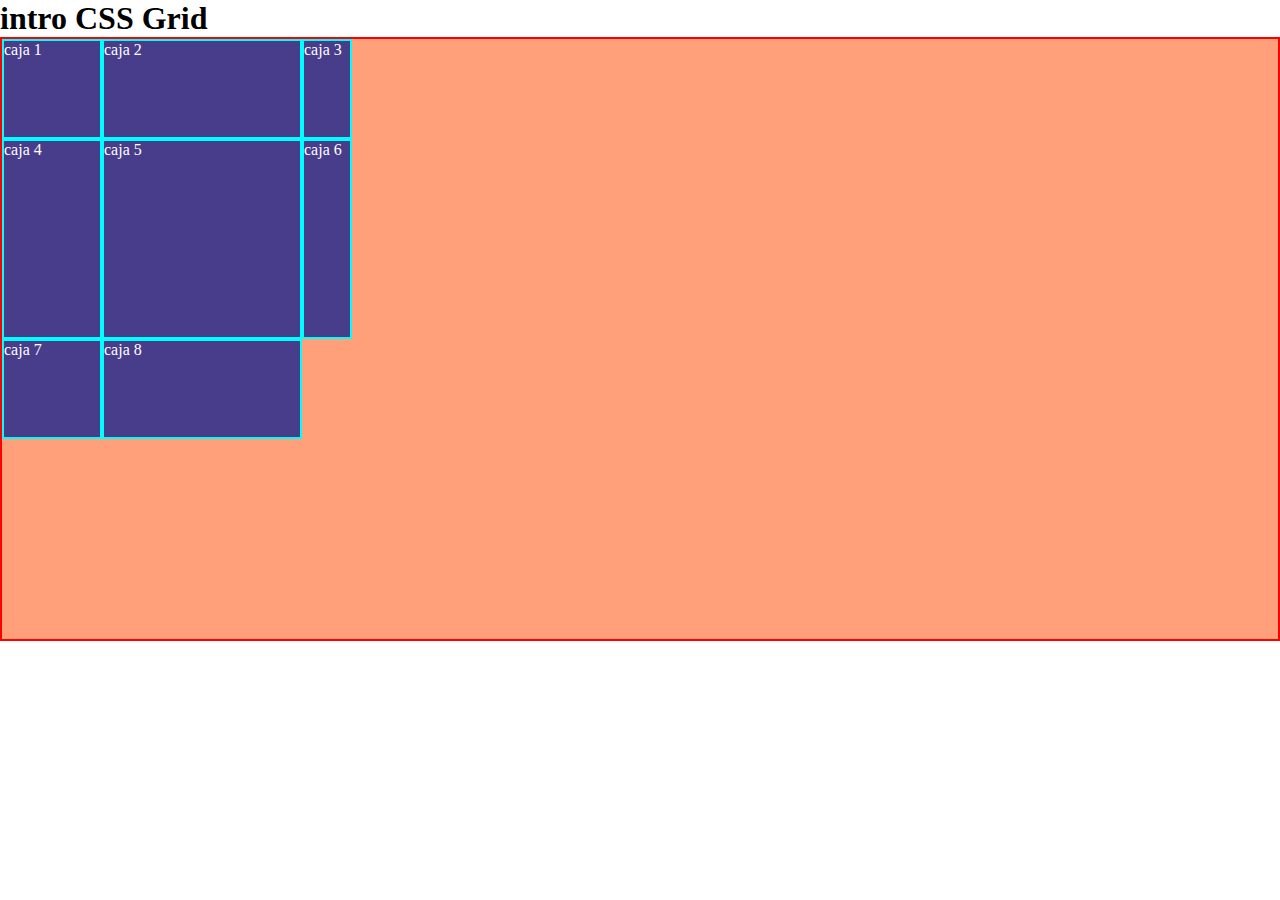
<file: 01-intro/index.html>
<!DOCTYPE html>
<html lang="en">
<head>
  <meta charset="UTF-8">
  <meta name="viewport" content="width=device-width, initial-scale=1.0">
  <link rel="stylesheet" href="Style.css">
  <title>intro CSS Grid</title>
</head>
<body>
  
  <h1>intro CSS Grid</h1>

  <div class="container">
    <div class="item">caja 1</div>
    <div class="item">caja 2</div>
    <div class="item">caja 3</div>
    <div class="item">caja 4</div>
    <div class="item">caja 5</div>
    <div class="item">caja 6</div>
    <div class="item">caja 7</div>
    <div class="item">caja 8</div>
  </div>
</body>
</html>
</file>
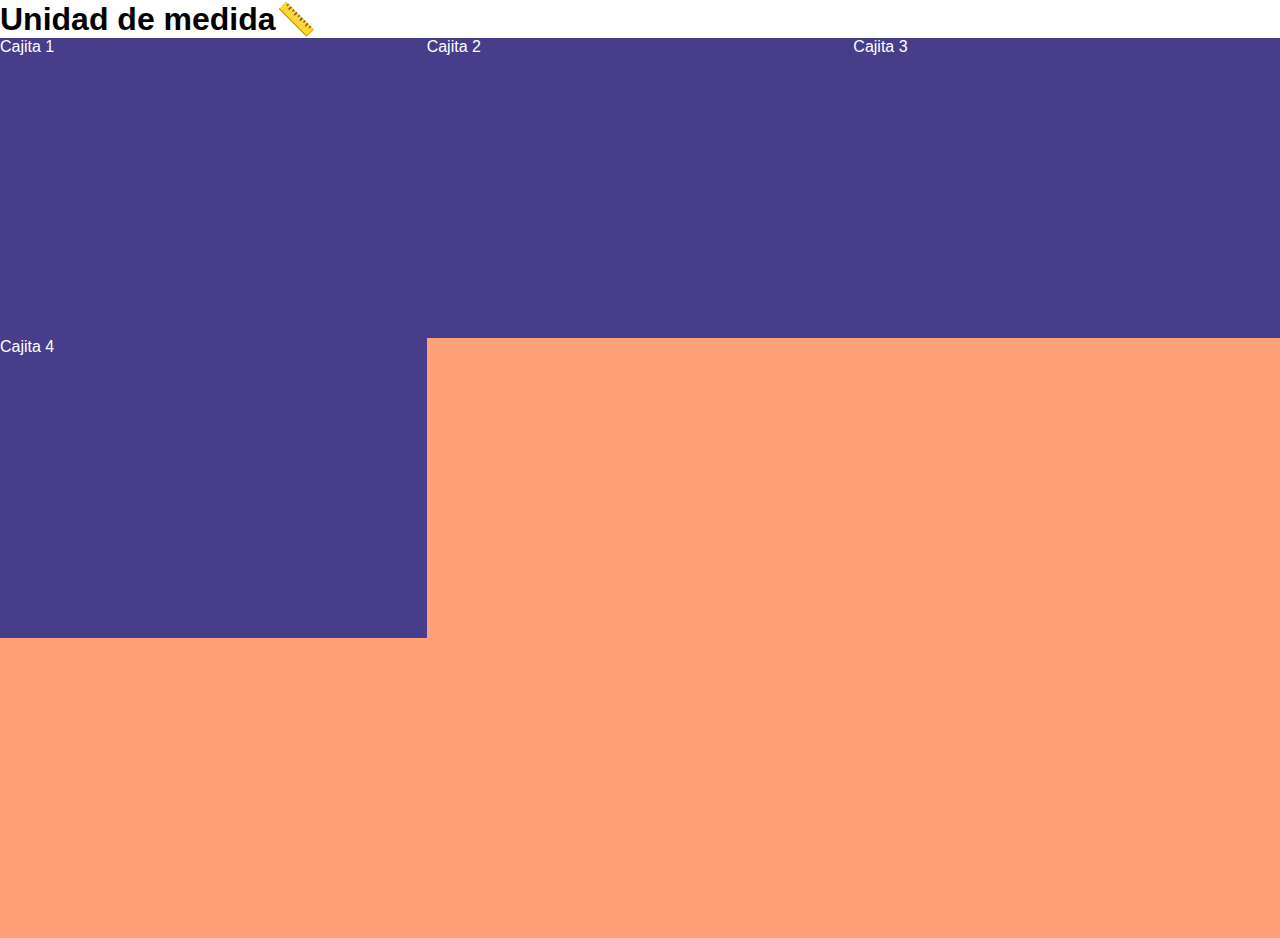
<file: 02-Unidad-Medida/index.html>
<!DOCTYPE html>
<html lang="en">
<head>
  <meta charset="UTF-8">
  <meta name="viewport" content="width=device-width, initial-scale=1.0">
  <title>Unidad de medida📏</title>
  <link rel="stylesheet" href="style.css">
</head>
<body>

  <h1>Unidad de medida📏</h1>
  
<div class="container">
  <div class="item">Cajita 1</div>
  <div class="item">Cajita 2</div>
  <div class="item">Cajita 3</div>
  <div class="item">Cajita 4</div>

</div>


</body>
</html>
</file>
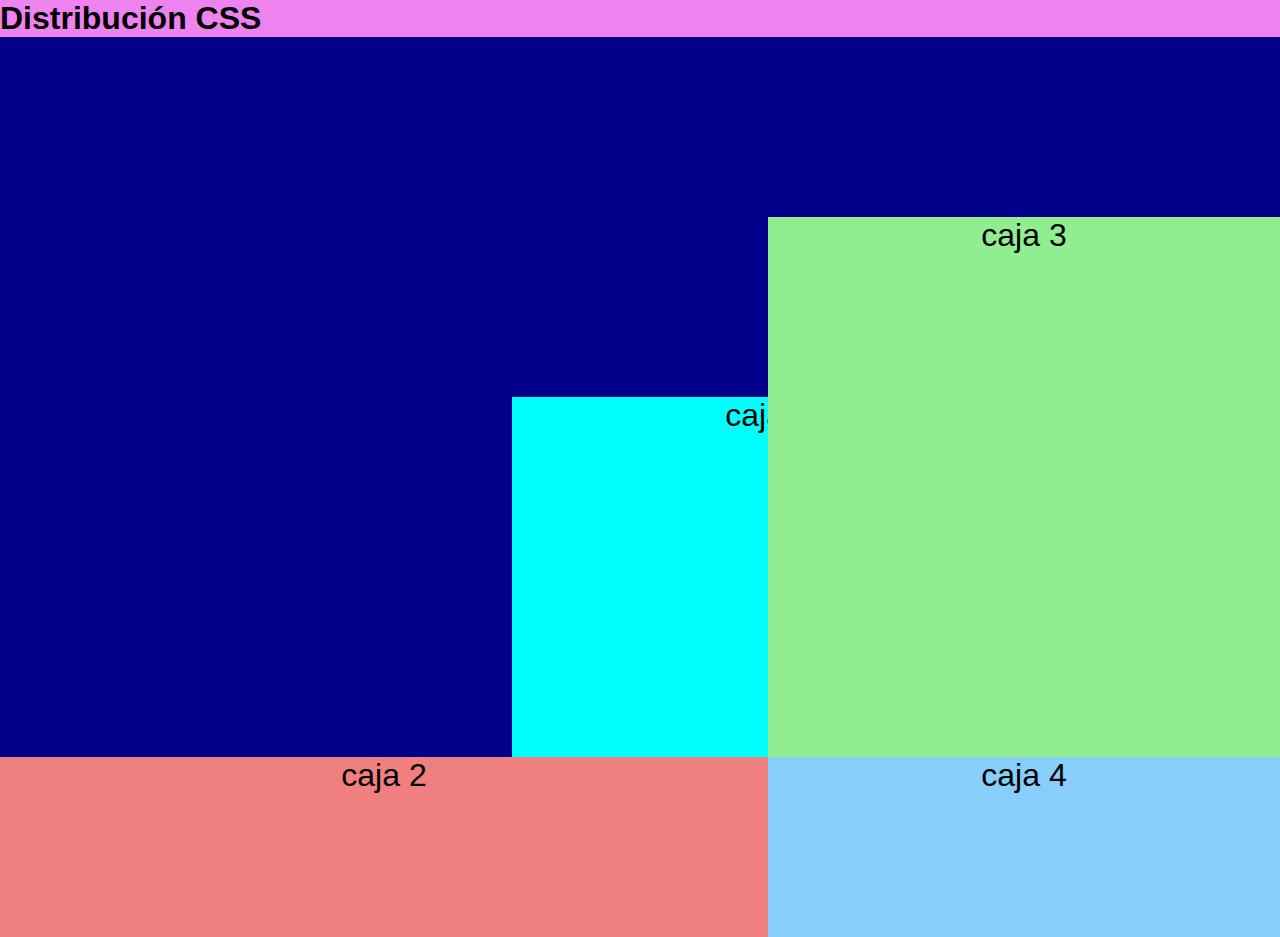
<file: 03-Distribucion/index.html>
<!DOCTYPE html>
<html lang="es">
<head>
  <meta charset="UTF-8">
  <meta name="viewport" content="width=device-width, initial-scale=1.0">
  <title>Distribución CSS</title>
  <link rel="stylesheet" href="style.css">
</head>
<body>
  

  <h1>Distribución CSS</h1>

  <div class="container">
  <div class="item item-1">caja 1</div>
  <div class="item item-2">caja 2</div>
  <div class="item item-3">caja 3</div>
  <div class="item item-4">caja 4</div>
  </div>
</body>
</html>
</file>
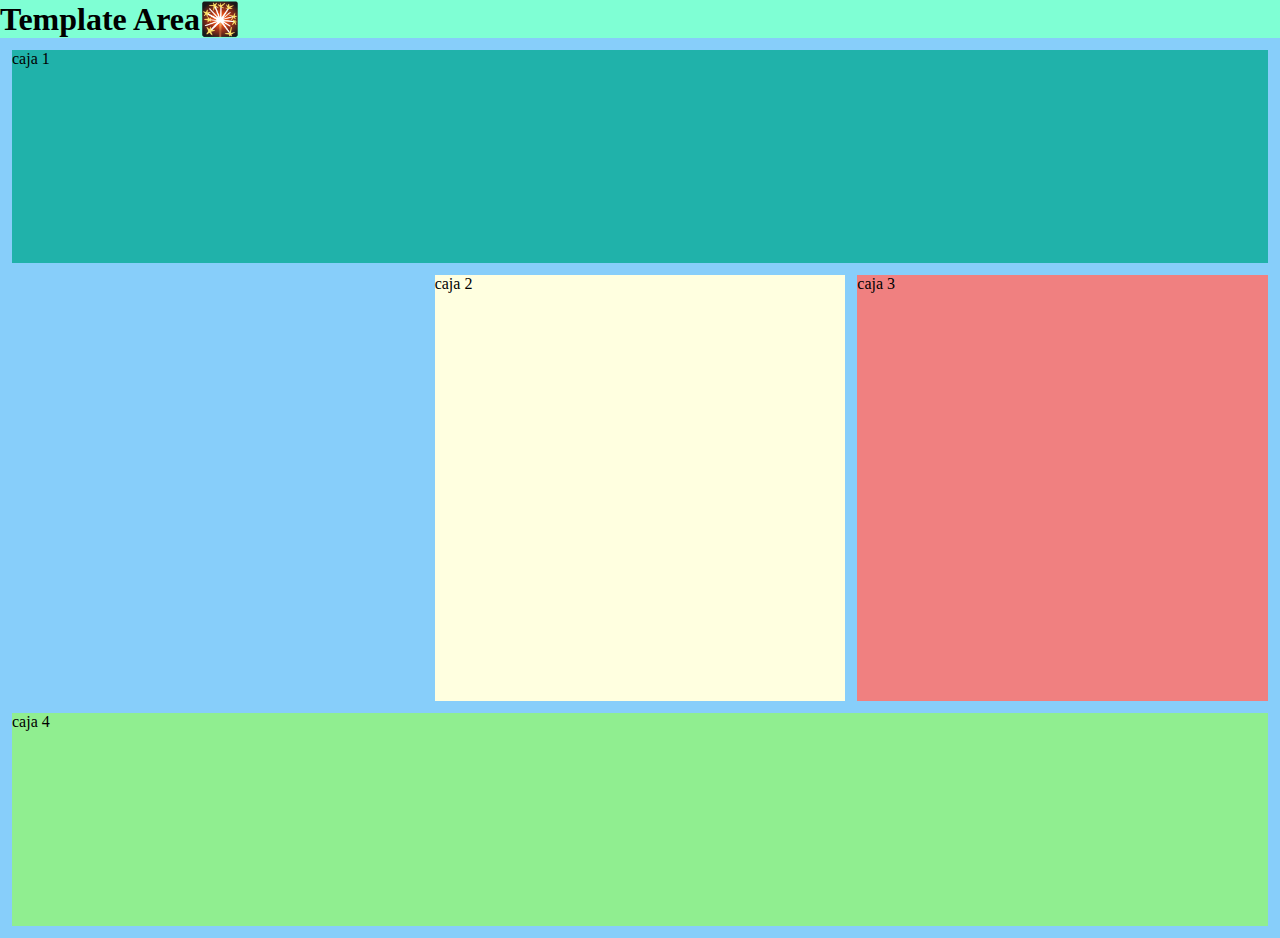
<file: 04-Areas/index.html>
<!DOCTYPE html>
<html lang="es">
<head>
  <meta charset="UTF-8">
  <meta name="viewport" content="width=device-width, initial-scale=1.0">
  <title>Template Area🎇</title>
  <link rel="stylesheet" href="style.css">
</head>
<body>

  <h1>Template Area🎇</h1>
  
  <div class="container">
    <div class="item header">caja 1</div>
    <div class="item main">caja 2</div>
    <div class="item sidebar">caja 3</div>
    <div class="item footer ">caja 4</div>
    
</div>
</body>
</html>
</file>
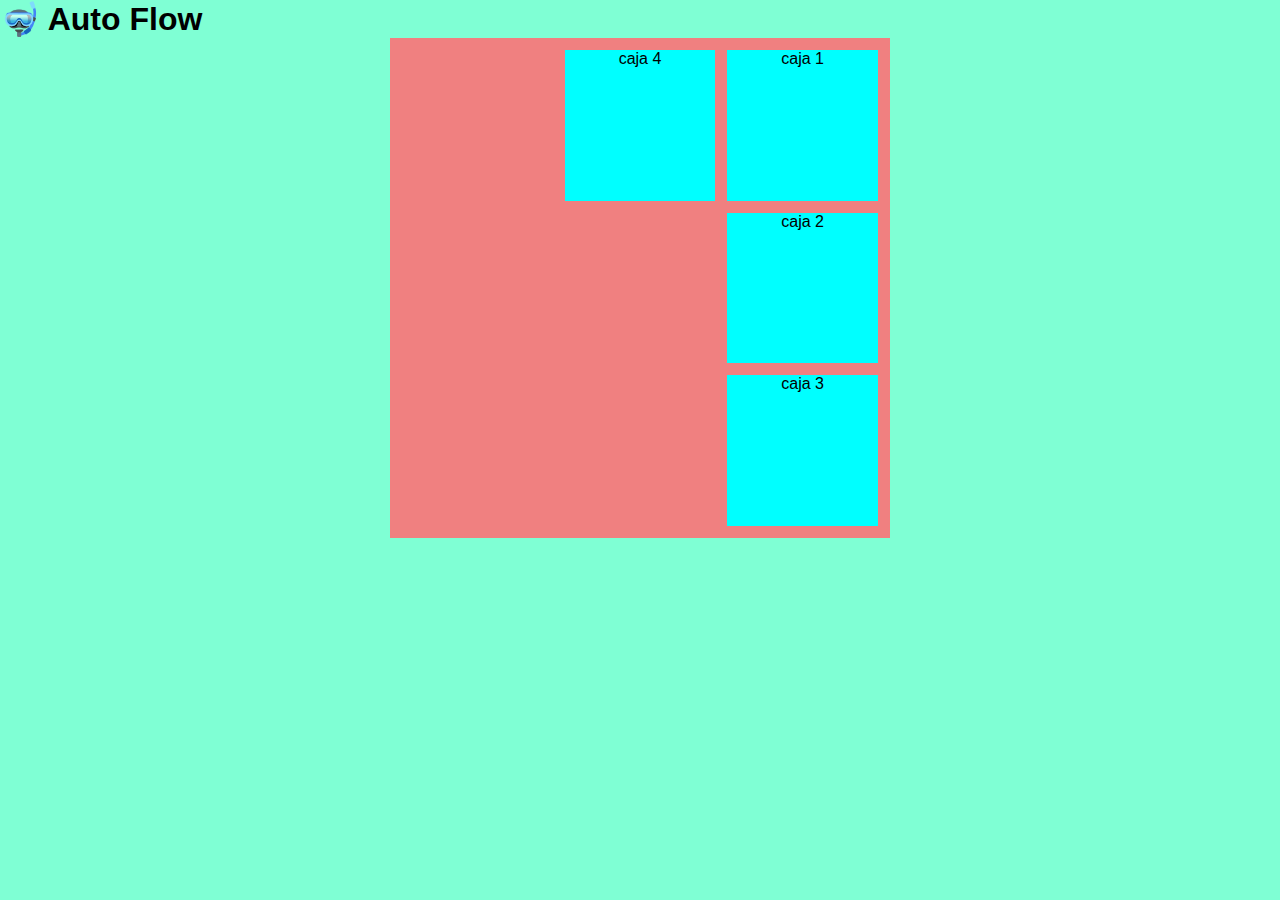
<file: 05-Auto-Flow/index.html>
<!DOCTYPE html>
<html lang="es">
<head>
  <meta charset="UTF-8">
  <meta name="viewport" content="width=device-width, initial-scale=1.0">
  <title>🤿 Auto Flow</title>

  <link rel="stylesheet" href="Style.css">
</head>
<body>
  <h1>🤿 Auto Flow </h1>

  <div class="container">
    <div class="item ">caja 1</div>
    <div class="item ">caja 2</div>
    <div class="item ">caja 3</div>
    <div class="item ">caja 4</div>
    
  </div>
  
</body>
</html>
</file>
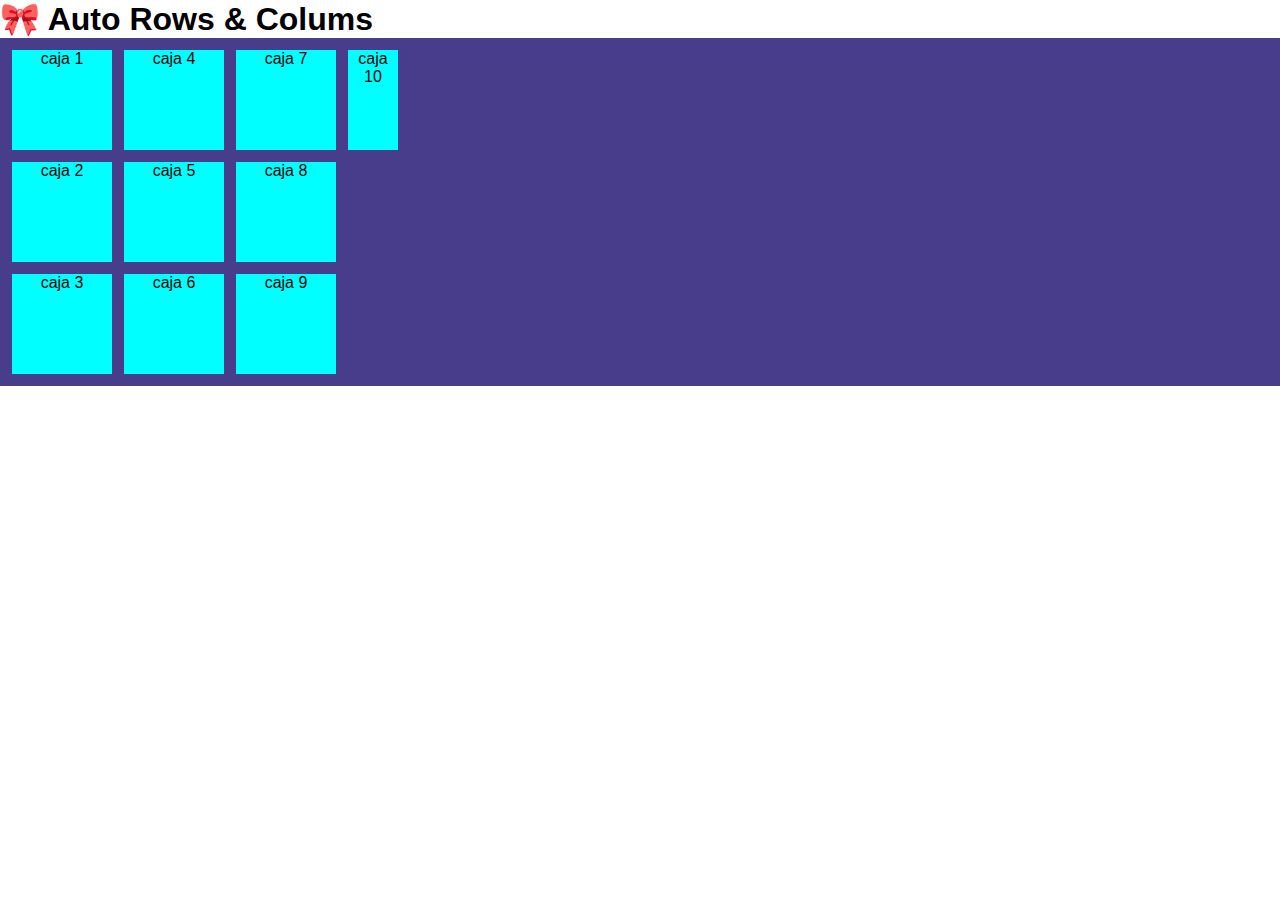
<file: 06-Auto-Rows-&-Colums/index.html>
<!DOCTYPE html>
<html lang="es">
<head>
  <meta charset="UTF-8">
  <meta name="viewport" content="width=device-width, initial-scale=1.0">
  <title>🎀 Auto Rows & Colums</title>
  <link rel="stylesheet" href="style.css">
</head>
<body>

  <h1>🎀 Auto Rows & Colums</h1>
  

  <div class="container">
    <div class="item ">caja 1</div>
    <div class="item ">caja 2</div>
    <div class="item ">caja 3</div>
    <div class="item ">caja 4</div>
    <div class="item ">caja 5</div>
    <div class="item ">caja 6</div>
    <div class="item ">caja 7</div>
    <div class="item ">caja 8</div>
    <div class="item ">caja 9</div>
    <div class="item ">caja 10</div>
    
  </div>
</body>
</html>
</file>
<file: 01-intro/Style.css>
/* 

    CSS Grid
    
    Es un sistema bidimencional que nos permitr crear layouts a traves de filas y columnas.
    Facilita la creacion de diseños complejos y responsivos.

    conceptos basicos

    container -> Elemento padre el que se le habilita grid o la frilla

    Items -> elementos hijos que se encienbtran dentro del padre y se veram afectados por la grilla.

    Para usar grid y sus proipiedades debemos asiganr al container el valor grid en su propiuedad display


    para definir el nmumero y tamaño de columnas grid usamos la propiedad::after

      Grid.tamplate-columns

    Defini9mos el tamaño de cada columna separados por un espacio. Podemos definiar tantas columnas como necesitamos

    Para definir el nuiemro y tamaño de las filas separando un espacio podemos definir tantas filaz como necesitemos
  
    Grid-tamplate-rows

*/


* {
  padding: 0;
  margin: 0;
  box-sizing: border-box;
}

.container{
  display: grid;
  grid-template-columns: 100px 200px 50px;
  grid-template-rows: 100px 200px 100px 200px;

  background-color: lightsalmon;
  border: 2px solid red;
}

.item{
  color: white;
  background-color: darkslateblue;
  border: 2px solid cyan;
}
</file>
<file: 02-Unidad-Medida/style.css>
/* 

  Unidad de medida fr
  
  Esta unidad permite fraccionar nuiestra grilla en fracciones.

  Se utiliza en las propiedades Grid-tampple-colums o Grid-tampple-rows

  La identiicamoscoin el valor de la fraccion y la cantidad de filas y columnasm separadas por un espacio.

    Grid-tampple-colums: 1fr 1fr 1fr -> crea 3 columnas que mediran 1 fraccion del espacio disponible del contenedor
    
    Grid-tampple-rows:  -> crea 2 filasm la primera mide 1 fraccion de espacio disponible y la segunda el doble o 2 fracciones del espacio disponible  


  Funcion Repeat

  La funcion repeat nos permite repetir un numero determinado de filas y columnas en Css Grid.

    Repeat
  
  Le indicamos el numero de repeticiones y el valor de medida, separado por una ","

    Repeat ( repeticiones, medida );
    Repeat (3, 1fr)

  Esta funcion se pasa como valor de las propiedades grid-template-columns  y  grid-template-rows.
  

*/


* {
  padding: 0;
  margin: 0;
  box-sizing: border-box;
}

body{font-family: sans-serif;
}


.container{
  display: grid;
  height: 100vh;
 /*  grid-template-columns: 1fr 2fr 1fr;
  grid-template-rows: 1fr 2fr 1fr;
 */
 grid-template-columns: repeat(3, 1fr);

 grid-template-rows: repeat(3, 1fr);


  background-color: lightsalmon;

}

.item{
  color: white;
 background-color: darkslateblue;
  
}
</file>
<file: 03-Distribucion/style.css>
/* 
  Distrobucion de elementos

  Para distribuir elementos items en la grilla, usamos grid-column y grid-row en los items o elementos

  Ambas propiedades reciven indeices como parametros de inicio y finm distingifos por una "/".

  grid-column: i-inicio / i-fin;
  grid-row: i-inicio / i-fin;
*/


/* Reset basico del navegador */
*{
  margin: 0;
  padding: 0;
  box-sizing: border-box;
}

body{
  background-color: violet;
  font-family: sans-serif;
}
.container{
  display: grid; 
  
  grid-template-columns: repeat(5, 1fr);
  grid-template-rows: repeat(5, 1fr);
  height: 100vh;

  background-color: darkblue;
}

.item{

/*   grid-column: 2/4;
  grid-row: 2/3; */

 /*  background-color: coral; */
  text-align: center;
  font-size: 2rem;

}

.item-1{
  grid-column: 3/5 ;
  grid-row: 3/5;
  background-color: aqua;
}
.item-2{
  grid-column: 1/4 ;
  grid-row: 5;
  background-color: lightcoral;
}
.item-3{
  grid-column: 4/6 ;
  grid-row: 2/5;
  background-color: lightgreen;
}
.item-4{
  grid-column: 4/6  ;
  grid-row: 5;
  background-color: lightskyblue;
}
</file>
<file: 04-Areas/style.css>
/* grid-template-areas

    Nos permite definir areas a partir del nomnre de las areas y se utiliza la propiedad grid-template-area
    
    Para definir el nombre de las areas se escrinre las filas entre comillas y las cilumnas separadas por un esoacio.

    grid-template-areas:
      "header header header", fila 1
      "mian main sidebar",    fila 2
    
    Con esto asignamos los nombres a cada area de la grilla

  Para colocar los elementos en el area que le corresponde usamos el nombre de la prpiedad grid area y como cada valor el nombre del area asignadaa.

  Para agrgar espacios entre columnas usamos la propuedad gap

    gap: 24px

  Si queremeos usar un espacio distinto para filas y columnas usamos : colum-gap: 16px y row-gap
      
*/
*{
  padding: 0;
  margin: 0;
  box-sizing: border-box;
}

body{
  background-color: aquamarine;
}

.container{
  display: grid;
  grid-template-columns: repeat(3, 1fr);
  grid-template-rows: 1fr 2fr 1fr;
  grid-template-areas: 
    "header header header"
    "mian main sidebar"
    "footer footer footer"
  ;

  gap: 24px;
  column-gap: 12px;
  row-gap: 12px;
  padding: 12px;
  height: 100vh;
  background-color: lightskyblue;
}

.item{
  color: dark;
background-color: lightslategrey;
}

.header{
  grid-area: header;
  background-color: lightseagreen;
}

.main{
  grid-area: main;
  background-color: lightyellow;
}
.sidebar{
  grid-area: sidebar;
  background-color: lightcoral;
}
.footer{
  grid-area: footer;
  background-color: lightgreen;
}
</file>
<file: 05-Auto-Flow/Style.css>
/* 
  grid Auto Flow 

  Controla como se acomodan los elementos de forma automatica en la grilla, cuando no espesifica su pocicion de los items.

  Grid-ato-flow: row; -> Usa las filas (Default)

  Grid-ato-flow: column; -> usa las columnas
*/
*{
  padding: 0;
  margin: 0;
  box-sizing: border-box;
}

body{
  font-family: sans-serif;
  background-color: aquamarine;
}


.container{
  width: 500px;
  height: 500px;
  padding: 12px;
  margin: 0 auto;

  display: grid;
  
  grid-template-columns: repeat(3, 1fr);
  grid-template-rows:repeat(3, 1fr) ;
  gap: 12px;
 
  direction: ltr;
  direction: rtl;

  grid-auto-flow: row;
  grid-auto-flow: column;
  background-color: lightcoral;
}

.item{
  text-align: center;
  background-color: aqua;
}
</file>
<file: 06-Auto-Rows-&-Colums/style.css>
*{
  padding: 0;
  margin: 0;
  box-sizing: border-box;
}

body{
  font-family: sans-serif;
 
}


.container{

  padding: 12px;

 display: grid;
 grid-template-columns: 100px 100px 100px;
 grid-template-rows: 100px 100px 100px;
 gap: 12px;
 grid-auto-rows: 200px;
 grid-auto-flow: column;
 grid-auto-columns: 50px;

 background-color: darkslateblue;
}

.item{
  text-align: center;
  background-color: aqua;
}
</file>
